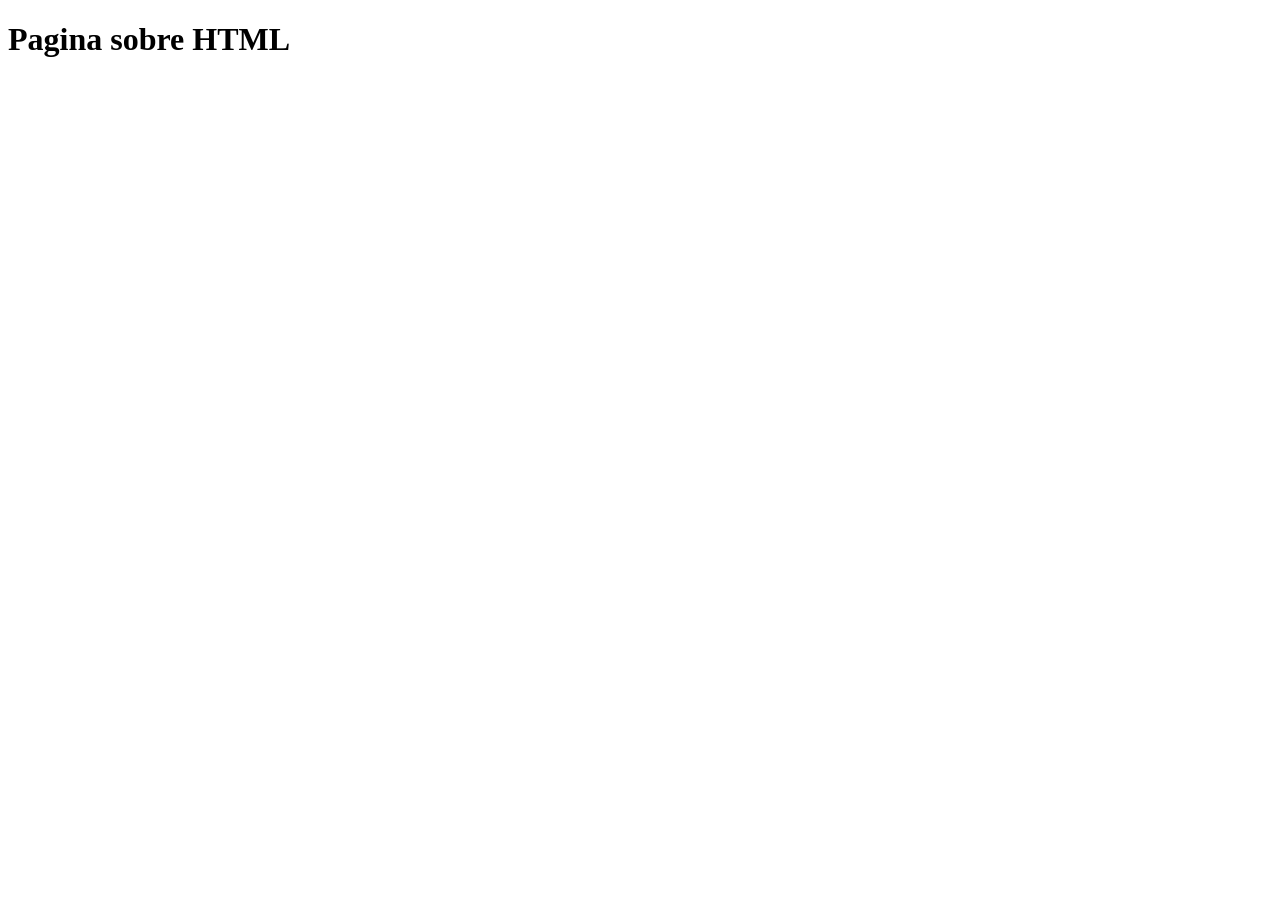
<file: public/sobre.html>
<!DOCTYPE html>
<html lang="en">
<head>
    <meta charset="UTF-8">
    <meta name="viewport" content="width=device-width, initial-scale=1.0">
    <title>Document</title>
</head>
<body>
    <h1>Pagina sobre HTML</h1>
</body>
</html>
</file>
